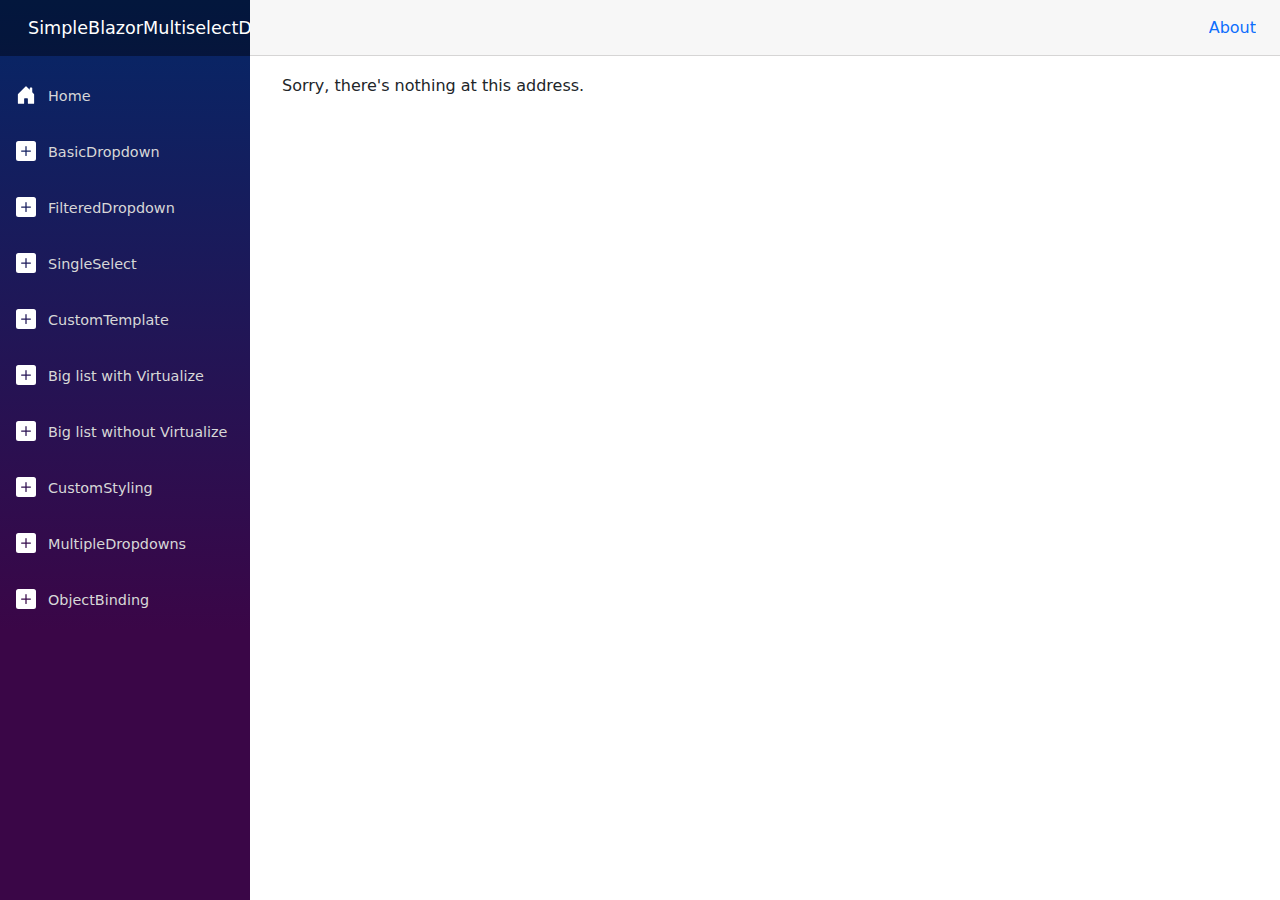
<file: index.html>
<!DOCTYPE html>
<html lang="en">

<head>
    <meta charset="utf-8" />
    <meta name="viewport" content="width=device-width, initial-scale=1.0" />
    <title>SimpleBlazorMultiselect.Demo</title>
    <base href="/" />
    <link rel="stylesheet" href="css/bootstrap/bootstrap.min.css" />
    <link rel="stylesheet" href="css/app.css" />
    <link rel="icon" type="image/png" href="favicon.png" />
    <link href="SimpleBlazorMultiselect.Demo.styles.css" rel="stylesheet" />
    <link rel="stylesheet" href="_content/SimpleBlazorMultiselect/bootstrap.min.css"/>
    <script src="_content/SimpleBlazorMultiselect/bootstrap.bundle.min.js"></script>
</head>

<body>
    <div id="app">
        <svg class="loading-progress">
            <circle r="40%" cx="50%" cy="50%" />
            <circle r="40%" cx="50%" cy="50%" />
        </svg>
        <div class="loading-progress-text"></div>
    </div>

    <div id="blazor-error-ui">
        An unhandled error has occurred.
        <a href="" class="reload">Reload</a>
        <a class="dismiss">🗙</a>
    </div>
    <script src="_framework/blazor.webassembly.js"></script>
</body>

</html>
</file>
<file: css/app.css>
html, body {
    font-family: 'Helvetica Neue', Helvetica, Arial, sans-serif;
}

h1:focus {
    outline: none;
}

a, .btn-link {
    color: #0071c1;
}

.btn-primary {
    color: #fff;
    background-color: #1b6ec2;
    border-color: #1861ac;
}

.btn:focus, .btn:active:focus, .btn-link.nav-link:focus, .form-control:focus, .form-check-input:focus {
  box-shadow: 0 0 0 0.1rem white, 0 0 0 0.25rem #258cfb;
}

.content {
    padding-top: 1.1rem;
}

.valid.modified:not([type=checkbox]) {
    outline: 1px solid #26b050;
}

.invalid {
    outline: 1px solid red;
}

.validation-message {
    color: red;
}

#blazor-error-ui {
    background: lightyellow;
    bottom: 0;
    box-shadow: 0 -1px 2px rgba(0, 0, 0, 0.2);
    display: none;
    left: 0;
    padding: 0.6rem 1.25rem 0.7rem 1.25rem;
    position: fixed;
    width: 100%;
    z-index: 1000;
}

    #blazor-error-ui .dismiss {
        cursor: pointer;
        position: absolute;
        right: 0.75rem;
        top: 0.5rem;
    }

.blazor-error-boundary {
    background: url([data-uri]) no-repeat 1rem/1.8rem, #b32121;
    padding: 1rem 1rem 1rem 3.7rem;
    color: white;
}

    .blazor-error-boundary::after {
        content: "An error has occurred."
    }

.loading-progress {
    position: relative;
    display: block;
    width: 8rem;
    height: 8rem;
    margin: 20vh auto 1rem auto;
}

    .loading-progress circle {
        fill: none;
        stroke: #e0e0e0;
        stroke-width: 0.6rem;
        transform-origin: 50% 50%;
        transform: rotate(-90deg);
    }

        .loading-progress circle:last-child {
            stroke: #1b6ec2;
            stroke-dasharray: calc(3.141 * var(--blazor-load-percentage, 0%) * 0.8), 500%;
            transition: stroke-dasharray 0.05s ease-in-out;
        }

.loading-progress-text {
    position: absolute;
    text-align: center;
    font-weight: bold;
    inset: calc(20vh + 3.25rem) 0 auto 0.2rem;
}

    .loading-progress-text:after {
        content: var(--blazor-load-percentage-text, "Loading");
    }

code {
    color: #c02d76;
}
</file>
<file: SimpleBlazorMultiselect.Demo.styles.css>
@import '_content/SimpleBlazorMultiselect/SimpleBlazorMultiselect.bundle.scp.css';

/* /Layout/MainLayout.razor.rz.scp.css */
.page[b-5287nmq64r] {
    position: relative;
    display: flex;
    flex-direction: column;
}

main[b-5287nmq64r] {
    flex: 1;
}

.sidebar[b-5287nmq64r] {
    background-image: linear-gradient(180deg, rgb(5, 39, 103) 0%, #3a0647 70%);
}

.top-row[b-5287nmq64r] {
    background-color: #f7f7f7;
    border-bottom: 1px solid #d6d5d5;
    justify-content: flex-end;
    height: 3.5rem;
    display: flex;
    align-items: center;
}

    .top-row[b-5287nmq64r]  a, .top-row[b-5287nmq64r]  .btn-link {
        white-space: nowrap;
        margin-left: 1.5rem;
        text-decoration: none;
    }

    .top-row[b-5287nmq64r]  a:hover, .top-row[b-5287nmq64r]  .btn-link:hover {
        text-decoration: underline;
    }

    .top-row[b-5287nmq64r]  a:first-child {
        overflow: hidden;
        text-overflow: ellipsis;
    }

@media (max-width: 640.98px) {
    .top-row[b-5287nmq64r] {
        justify-content: space-between;
    }

    .top-row[b-5287nmq64r]  a, .top-row[b-5287nmq64r]  .btn-link {
        margin-left: 0;
    }
}

@media (min-width: 641px) {
    .page[b-5287nmq64r] {
        flex-direction: row;
    }

    .sidebar[b-5287nmq64r] {
        width: 250px;
        height: 100vh;
        position: sticky;
        top: 0;
    }

    .top-row[b-5287nmq64r] {
        position: sticky;
        top: 0;
        z-index: 1;
    }

    .top-row.auth[b-5287nmq64r]  a:first-child {
        flex: 1;
        text-align: right;
        width: 0;
    }

    .top-row[b-5287nmq64r], article[b-5287nmq64r] {
        padding-left: 2rem !important;
        padding-right: 1.5rem !important;
    }
}

#blazor-error-ui[b-5287nmq64r] {
    background: lightyellow;
    bottom: 0;
    box-shadow: 0 -1px 2px rgba(0, 0, 0, 0.2);
    display: none;
    left: 0;
    padding: 0.6rem 1.25rem 0.7rem 1.25rem;
    position: fixed;
    width: 100%;
    z-index: 1000;
}

    #blazor-error-ui .dismiss[b-5287nmq64r] {
        cursor: pointer;
        position: absolute;
        right: 0.75rem;
        top: 0.5rem;
    }
/* /Layout/NavMenu.razor.rz.scp.css */
.navbar-toggler[b-mojlqp5qvc] {
    appearance: none;
    cursor: pointer;
    width: 3.5rem;
    height: 2.5rem;
    color: white;
    position: absolute;
    top: 0.5rem;
    right: 1rem;
    border: 1px solid rgba(255, 255, 255, 0.1);
    background: url("data:image/svg+xml,%3csvg xmlns='http://www.w3.org/2000/svg' viewBox='0 0 30 30'%3e%3cpath stroke='rgba%28255, 255, 255, 0.55%29' stroke-linecap='round' stroke-miterlimit='10' stroke-width='2' d='M4 7h22M4 15h22M4 23h22'/%3e%3c/svg%3e") no-repeat center/1.75rem rgba(255, 255, 255, 0.1);
}

.navbar-toggler:checked[b-mojlqp5qvc] {
    background-color: rgba(255, 255, 255, 0.5);
}

.top-row[b-mojlqp5qvc] {
    height: 3.5rem;
    background-color: rgba(0,0,0,0.4);
}

.navbar-brand[b-mojlqp5qvc] {
    font-size: 1.1rem;
}

.bi[b-mojlqp5qvc] {
    display: inline-block;
    position: relative;
    width: 1.25rem;
    height: 1.25rem;
    margin-right: 0.75rem;
    top: -1px;
    background-size: cover;
}

.bi-house-door-fill-nav-menu[b-mojlqp5qvc] {
    background-image: url("data:image/svg+xml,%3Csvg xmlns='http://www.w3.org/2000/svg' width='16' height='16' fill='white' class='bi bi-house-door-fill' viewBox='0 0 16 16'%3E%3Cpath d='M6.5 14.5v-3.505c0-.245.25-.495.5-.495h2c.25 0 .5.25.5.5v3.5a.5.5 0 0 0 .5.5h4a.5.5 0 0 0 .5-.5v-7a.5.5 0 0 0-.146-.354L13 5.793V2.5a.5.5 0 0 0-.5-.5h-1a.5.5 0 0 0-.5.5v1.293L8.354 1.146a.5.5 0 0 0-.708 0l-6 6A.5.5 0 0 0 1.5 7.5v7a.5.5 0 0 0 .5.5h4a.5.5 0 0 0 .5-.5Z'/%3E%3C/svg%3E");
}

.bi-plus-square-fill-nav-menu[b-mojlqp5qvc] {
    background-image: url("data:image/svg+xml,%3Csvg xmlns='http://www.w3.org/2000/svg' width='16' height='16' fill='white' class='bi bi-plus-square-fill' viewBox='0 0 16 16'%3E%3Cpath d='M2 0a2 2 0 0 0-2 2v12a2 2 0 0 0 2 2h12a2 2 0 0 0 2-2V2a2 2 0 0 0-2-2H2zm6.5 4.5v3h3a.5.5 0 0 1 0 1h-3v3a.5.5 0 0 1-1 0v-3h-3a.5.5 0 0 1 0-1h3v-3a.5.5 0 0 1 1 0z'/%3E%3C/svg%3E");
}

.bi-list-nested-nav-menu[b-mojlqp5qvc] {
    background-image: url("data:image/svg+xml,%3Csvg xmlns='http://www.w3.org/2000/svg' width='16' height='16' fill='white' class='bi bi-list-nested' viewBox='0 0 16 16'%3E%3Cpath fill-rule='evenodd' d='M4.5 11.5A.5.5 0 0 1 5 11h10a.5.5 0 0 1 0 1H5a.5.5 0 0 1-.5-.5zm-2-4A.5.5 0 0 1 3 7h10a.5.5 0 0 1 0 1H3a.5.5 0 0 1-.5-.5zm-2-4A.5.5 0 0 1 1 3h10a.5.5 0 0 1 0 1H1a.5.5 0 0 1-.5-.5z'/%3E%3C/svg%3E");
}

.nav-item[b-mojlqp5qvc] {
    font-size: 0.9rem;
    padding-bottom: 0.5rem;
}

    .nav-item:first-of-type[b-mojlqp5qvc] {
        padding-top: 1rem;
    }

    .nav-item:last-of-type[b-mojlqp5qvc] {
        padding-bottom: 1rem;
    }

    .nav-item[b-mojlqp5qvc]  .nav-link {
        color: #d7d7d7;
        background: none;
        border: none;
        border-radius: 4px;
        height: 3rem;
        display: flex;
        align-items: center;
        line-height: 3rem;
        width: 100%;
    }

.nav-item[b-mojlqp5qvc]  a.active {
    background-color: rgba(255,255,255,0.37);
    color: white;
}

.nav-item[b-mojlqp5qvc]  .nav-link:hover {
    background-color: rgba(255,255,255,0.1);
    color: white;
}

.nav-scrollable[b-mojlqp5qvc] {
    display: none;
}

.navbar-toggler:checked ~ .nav-scrollable[b-mojlqp5qvc] {
    display: block;
}

@media (min-width: 641px) {
    .navbar-toggler[b-mojlqp5qvc] {
        display: none;
    }

    .nav-scrollable[b-mojlqp5qvc] {
        /* Never collapse the sidebar for wide screens */
        display: block;

        /* Allow sidebar to scroll for tall menus */
        height: calc(100vh - 3.5rem);
        overflow-y: auto;
    }
}
/* /Pages/CustomStyling.razor.rz.scp.css */
[b-j68ykq3v4j] .simple-dropdown .dropdown-button {
    color: red;
    background-color: black;
    border: 10px solid green;
    padding: 0.5rem 1rem;
    cursor: pointer;
    width: 100%;
    text-align: left;
    animation: rainbow-b-j68ykq3v4j 2.5s linear infinite;
}

[b-j68ykq3v4j] .simple-dropdown .dropdown-menu-container {
    position: absolute;
    z-index: 1000;
    background-color: white;
    border: 1px solid #6c757d;
    width: 100%;
    max-height: 200px;
    overflow-y: auto;
    box-shadow: 0px 4px 6px rgba(0, 0, 0, 0.1);
}

[b-j68ykq3v4j] .simple-dropdown .dropdown-item {
    padding: 0.5rem 1rem;
    cursor: pointer;
    user-select: none;
    color: red;
}

    [b-j68ykq3v4j] .simple-dropdown .dropdown-item:hover {
        background-color: yellow;
    }

@keyframes rainbow-b-j68ykq3v4j {
    0%, 100% {
        color: rgb(255, 0, 0);
    }

    8% {
        color: rgb(255, 127, 0);
    }

    16% {
        color: rgb(255, 255, 0);
    }

    25% {
        color: rgb(127, 255, 0);
    }

    33% {
        color: rgb(0, 255, 0);
    }

    41% {
        color: rgb(0, 255, 127);
    }

    50% {
        color: rgb(0, 255, 255);
    }

    58% {
        color: rgb(0, 127, 255);
    }

    66% {
        color: rgb(0, 0, 255);
    }

    75% {
        color: rgb(127, 0, 255);
    }

    83% {
        color: rgb(255, 0, 255);
    }

    91% {
        color: rgb(255, 0, 127);
    }
}
</file>
